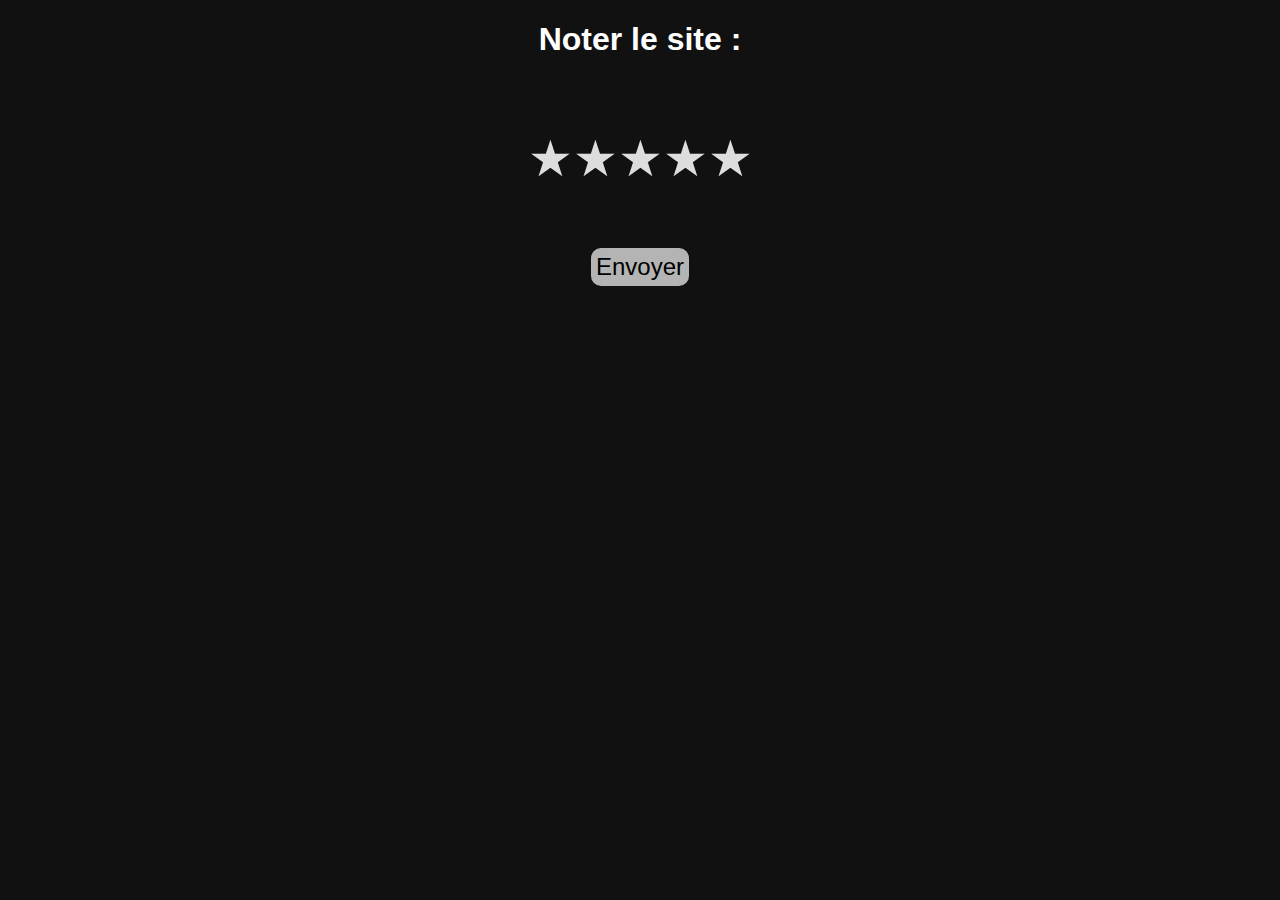
<file: note.html>
<!DOCTYPE html>
<html lang="fr">
<head>
    <meta charset="UTF-8">
    <meta http-equiv="X-UA-Compatible" content="IE=edge">
    <meta name="viewport" content="width=device-width, initial-scale=1.0">
    <title>Noter le site</title>
    <style>
        body {
            text-align: center;
            font-family: Arial, sans-serif;
            background-color: #111111;
            color: white;
        }

        input, button{
            outline: none;
            border-radius: 10px;
            padding: 5px;
            margin: 10px;
            border: none;
            font-size: 150%;
        }
        input[type='submit'], button{
            cursor: pointer;
            background-color: #b4b4b4;
            transition: .1s ease-in-out;
        }
        input[type='submit'], button:hover{
            background-color: #ffffff;
        }

        .rating {
          display: flex;
          flex-direction: row-reverse;
          justify-content: center;
          align-items: center;
        }

        .rating p {
          font-size: 30px;
          color: #ddd;
          cursor: pointer;
          transition: color 0.2s;
          cursor: default;
        }

        .star:hover {
            color: #FFD700;
        }
        
        .rating input[type="radio"] {
          display: none;
        }
        
        .rating p {
          font-size: 50px;
          color: #ddd;
          cursor: pointer;
          transition: 0.2s;
        }
        
        
        p.checked {
          color: #FFD700;
        }
    </style>
</head>
<body>
    <h1>Noter le site :</h1>
    <div class="rating">
        <p class="star" id="star5">&#9733;</p>
        <p class="star" id="star4">&#9733;</p>
        <p class="star" id="star3">&#9733;</p>
        <p class="star" id="star2">&#9733;</p>
        <p class="star" id="star1">&#9733;</p>
    </div>
    <button onclick="submit()">Envoyer</button>
    <script>
        if(localStorage.getItem("note")){
           alert("Vous avez déjà noté le site !")
           close()
        }

        const stars = document.getElementsByClassName("star")

        let value 

        function unCheckAll(){
            for(const star of document.getElementsByClassName("star")){
                star.classList.remove("checked")
            }
        }

        function chageValue(number){
            value = parseInt(number)
            unCheckAll()
            for(let i = 0;i < value; i++){
                document.getElementById("star"+(i+1)).classList.add("checked")
                console.log(document.getElementById("star"+(i+1)))
            }
        }

        for(const star of stars){
            star.addEventListener("click", ()=>{
                chageValue(star.id.replace("star", ""))
            })
        }

        function submit(){
            if(!value){
                alert("Séléctionnez un nombre !")
            }else {
                fetch("./api/note/post", {
                    method: "POST",
                    headers: {
                        'Content-Type': 'application/json'
                    },
                    body: JSON.stringify({"number": value})
                }).then(rep => rep.json()).then(rep => {
                    if(rep.next){
                        localStorage.setItem("note", value)
                        close()
                    }else {
                        alert("Erreur : "+rep.message)
                    }
                })
                
            }
        }
    </script>
</body>
</html>
</file>
